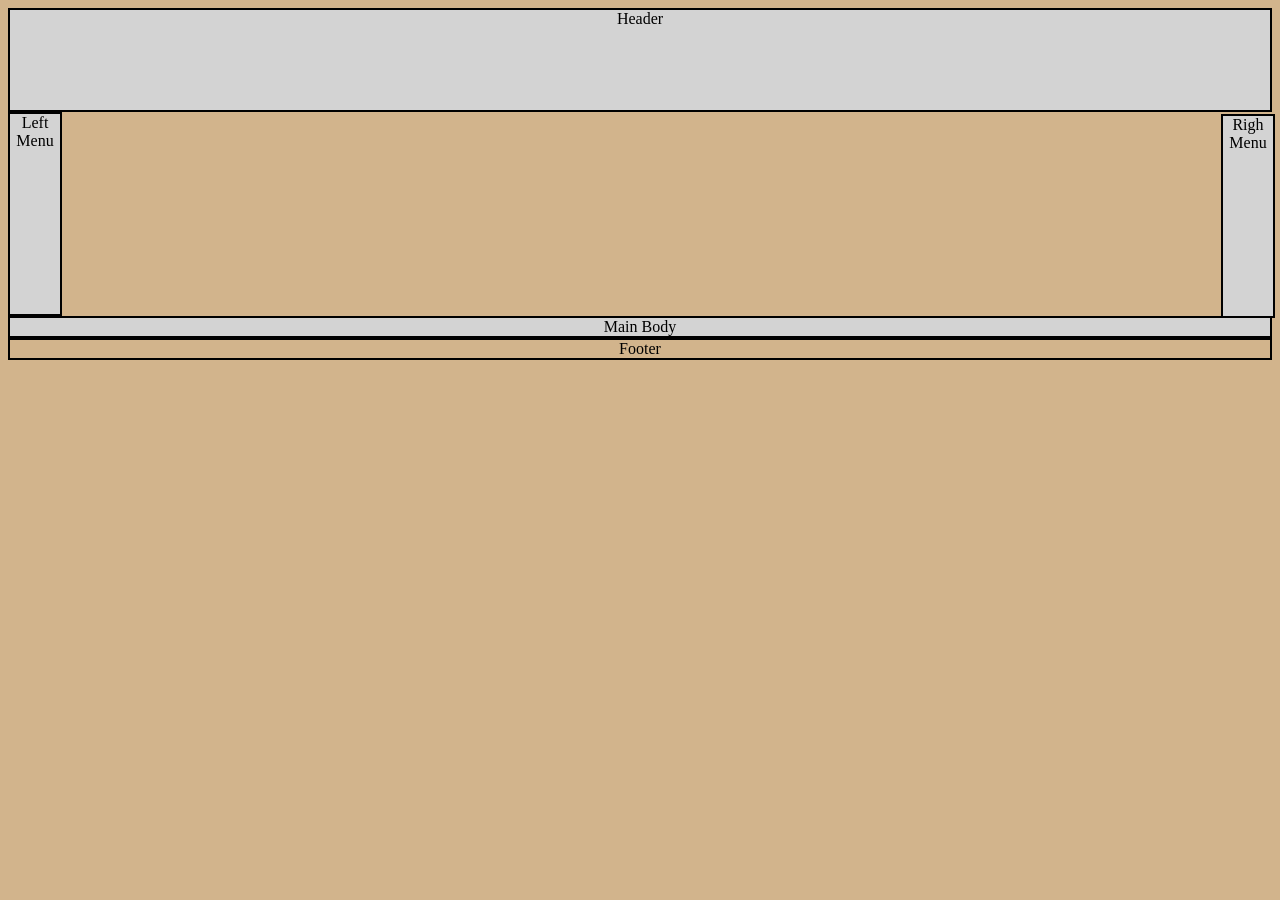
<file: Layout.html>
<!DOCTYPE html>
<html lang="en">
<head>
    <meta charset="UTF-8">
    <meta name="viewport" content="width=device-width, initial-scale=1.0">
    <title>Document</title>
    <link rel="stylesheet" href="Styles/Layout.css">
</head>
<body>
    <div class="common head">Header</div>
    <div class="common left">Left Menu</div>
    <div class="common right">Righ Menu</div>
    <div class="common main">Main Body</div>
    <div class="common foot">Footer</div>
</body>
</html>
</file>
<file: Styles/Layout.css>
body{
    background-color: tan;
    color: black;
}

.common{
    font-family: 'Times New Roman', Times, serif;
    text-align: center;
    border: 2px solid black;
}

.head{
    top: 5px;
    left: 5px;
    right: 5px;
    height: 100px;
    border: 2px solid black;
    background-color: lightgray;
}


.left{
    top: 114px;
    left: 5px;
    width: 50px;
    height: 200px;
    border: 2px solid black;
    background-color: lightgray;
}


.right{
    position: absolute;
    top: 114px;
    right: 5px;
    width: 50px;
    height: 200px;
    border: 2px solid black;
    background-color: lightgray;
}


.main{
    top: 114px;
    left: 60px;
    width: auto;
    bottom: 50px;
    border: 2px solid black;
    background-color: lightgray;
}


.footer{
    left: 60px;
    right: 60px;
    height: 40px;
    bottom: 5px;
    border: 2px solid black;
    background-color: lightgray;
}
</file>
